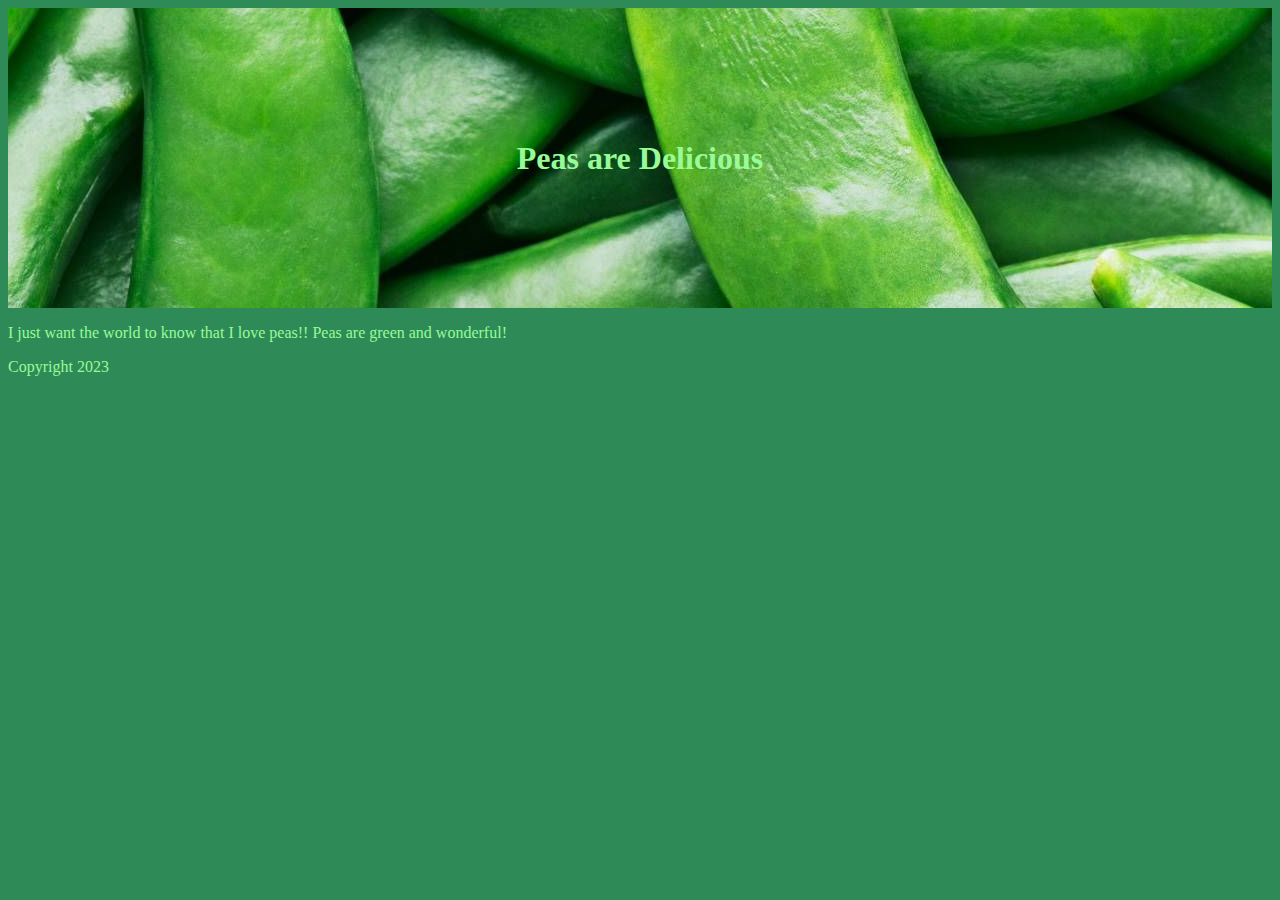
<file: index.html>
<!DOCTYPE html>
<html lang="en">

<head>
    <meta charset="UTF-8">
    <meta name="viewport" content="width=device-width, initial-scale=1.0">
    <link rel="stylesheet" href="./style.css">
    <title>Peas are Delicious</title>
</head>

<body>
    <header>
        <div class="HeaderBanner">

            <h1>Peas are Delicious</h1>
        </div>
    </header>
    <main>
        <p>I just want the world to know that I love peas!! Peas are green and wonderful!</p>
    </main>

    <footer>
        <p>Copyright 2023</p>
    </footer>

</body>

</html>
</file>
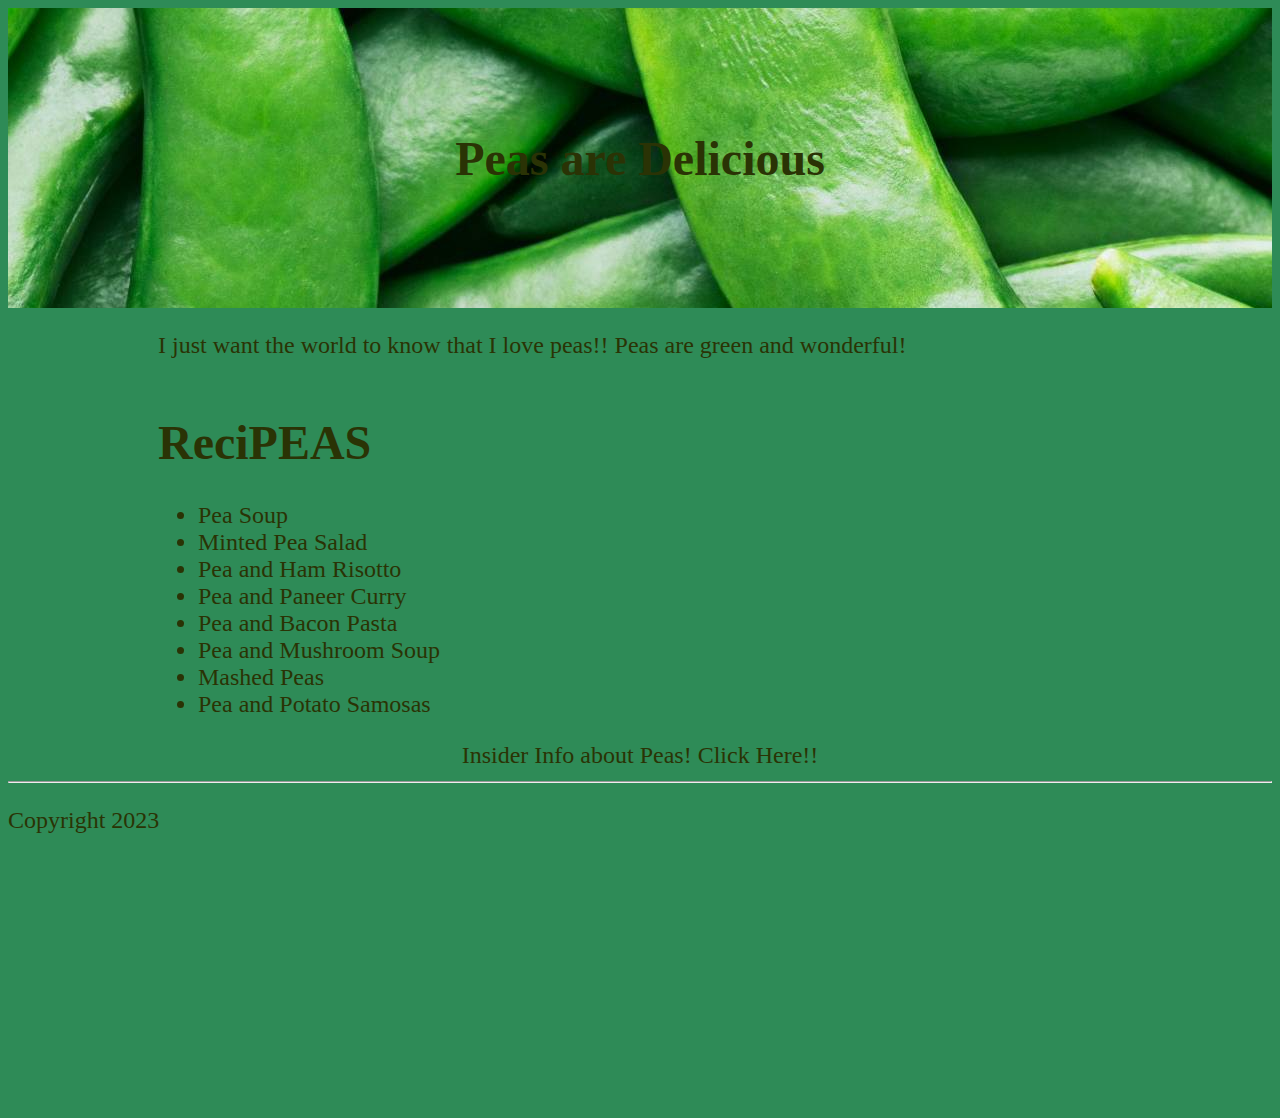
<file: PeasPlease/index.html>
<!DOCTYPE html>
<html lang="en">

<head>
    <meta charset="UTF-8">
    <meta name="viewport" content="width=device-width, initial-scale=1.0">
    <link rel="stylesheet" href="./style.css">
    <title>Peas are Delicious</title>
    <script src="./script.js"></script>
</head>

<body>
    <header>
        <div class="HeaderBanner">

            <h1>Peas are Delicious</h1>
        </div>
    </header>
    <main>
        <div class="Wrapper">
            <section>
                <p>I just want the world to know that I love peas!! Peas are green and wonderful!</p>
            </section>

            <section>
                <h1>ReciPEAS</h1>
                <ul>
                    <li>Pea Soup</li>
                    <li>Minted Pea Salad</li>
                    <li>Pea and Ham Risotto</li>
                    <li>Pea and Paneer Curry</li>
                    <li>Pea and Bacon Pasta</li>
                    <li>Pea and Mushroom Soup</li>
                    <li>Mashed Peas</li>
                    <li>Pea and Potato Samosas</li>
                </ul>
            </section>
        </div>
        <div class="Popup" onclick="myFunction()">Insider Info about Peas! Click Here!!
            <span class="PopupText" id="MyPopup">Did you know that peas are fascinating? Here are 3 FREE and FUN facts
                about peas! (Click to close) <ol>
                    <li>Ancient History: Peas have been around for a long time! They've been cultivated for over
                        7,000 years and were a staple food in ancient civilizations like Greece, Egypt, and Rome.</li>
                    <li>Fixing Nitrogen: Peas are part of a special group of plants known as legumes. They have a unique
                        ability
                        to fix nitrogen in the soil, thanks to a symbiotic relationship with bacteria in their root
                        nodules.
                        This enriches the soil, benefitting other plants nearby.
                    </li>
                    <li>Variety Galore: There's an amazing variety of peas beyond the typical green ones you might see
                        in the
                        grocery store. There are snow peas (with edible pods), snap peas (a cross between snow peas and
                        garden
                        peas), and even purple peas, each with its unique taste and culinary uses.</li>
                </ol>
            </span>
        </div>
    </main>

    <footer>
        <hr>
        <p>Copyright 2023</p>
    </footer>

</body>

</html>
</file>
<file: style.css>
html {
    font-size: 1rem;
    background-color: seagreen;
    color: palegreen;
}

img {
    width: 100%;
}

.HeaderBanner {
    display: flex;
    flex-direction: column;
    justify-content: center;
    align-items: center;
    align-content: center;
    background-image: url(./assets/Header/Desktop/Peas.jpg);
    height: 300px;

}
</file>
<file: PeasPlease/style.css>
html {
    font-size: 1.50rem;
    background-color: var(--BackgroundGreenColor);
    color: var(--BodyGreenColor);
}

:root {
    /* Colors */
    --BackgroundGreenColor: seagreen;
    --HeaderGreenColor: #4f5f0a;
    --SecondaryGreenColor: #739122;
    --BodyGreenColor: #2a3305;
    /* Fonts */
    --PopupText: 1.25rem;
    --Headers: 2rem;
    --Body: 1.50rem;
}

img {
    width: 100%;
}

h1 {
    font-size: var(--Headers);
}

.HeaderBanner {
    display: flex;
    flex-direction: column;
    justify-content: center;
    align-items: center;
    align-content: center;
    background-image: url(./assets/Header/Desktop/Peas.jpg);
    height: 300px;

}

.Wrapper {
    display: flex;
    flex-direction: column;
    justify-content: center;
    align-content: center;
    margin-left: 150px;
    margin-right: 150px;
}

/* trying pop up */
/* Popup container */
.Popup {
    position: relative;
    display: flex;
    flex-direction: row;
    justify-content: center;
    cursor: pointer;
}

/* The actual popup (appears on top) */
.Popup .PopupText {
    visibility: hidden;
    width: fit-content;
    text-align: left;
    position: absolute;
    z-index: 1;

    background-color: var(--SecondaryGreenColor);
    color: var(--BodyGreenColor);
    font-size: var(--PopupText);

}

/* Popup arrow */
.Popup .PopupText::after {
    content: "";
    position: absolute;
    top: 100%;
    left: 50%;
    margin-left: -5px;
    border-width: 5px;
    border-style: solid;
    border-color: #555 transparent transparent transparent;
}

/* Toggle this class when clicking on the popup container (hide and show the popup) */
.Popup .show {
    visibility: visible;
    -webkit-animation: fadeIn 1s;
    animation: fadeIn 1s
}

/* Add animation (fade in the popup) */
@-webkit-keyframes fadeIn {
    from {
        opacity: 0;
    }

    to {
        opacity: 1;
    }
}

@keyframes fadeIn {
    from {
        opacity: 0;
    }

    to {
        opacity: 1;
    }
}
</file>
